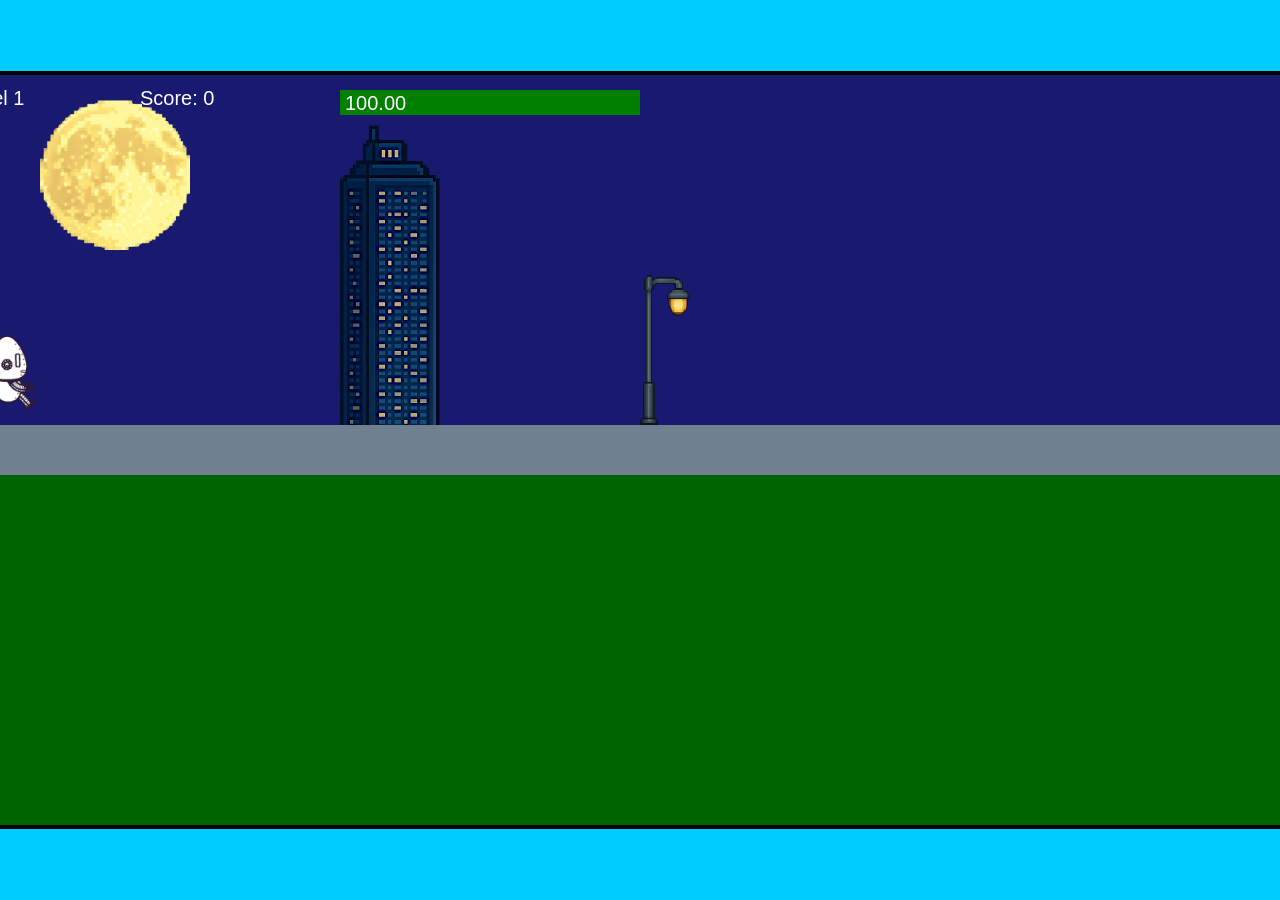
<file: fsd-projects/runtime/index.html>
<!DOCTYPE html>
<html lang="en">
  <head>
    <meta charset="UTF-8" />
    <meta name="viewport" content="width=device-width, initial-scale=1.0" />
    <title>Runtime Neo</title>
    <link rel="stylesheet" href="runtime.css" />
    <script src="https://code.jquery.com/jquery-3.1.0.js"></script>
    <script src="setup.js"></script>
    <script src="levels.js"></script>
    <script src="scenery.js"></script>
    <script src="student.js"></script>
    <script src="main.js"></script>
  </head>
  <body id="body">
    <canvas id="gameCanvas" width="1400" height="750"></canvas>
    <img id="player" src="images/halle.png" />
    <img id="projectile" src="images/projectile.png" />
    <img id="basicPlatform" src="images/interactable/basicPlatform.png" />
    <img id="spikes" src="images/interactable/spikes.png" />
    <img id="bug" src="images/interactable/bug.png" />
    <img id="healthUp" src="images/interactable/healthUp.png" />
    <img id="flag" src="images/interactable/flag.png" />
    <img id="moon" src="images/backgrounds/moon.png" />
    <img id="building" src="images/backgrounds/building.png" />
    <img id="lamp" src="images/backgrounds/lamp.png" />
  </body>
</html>
</file>
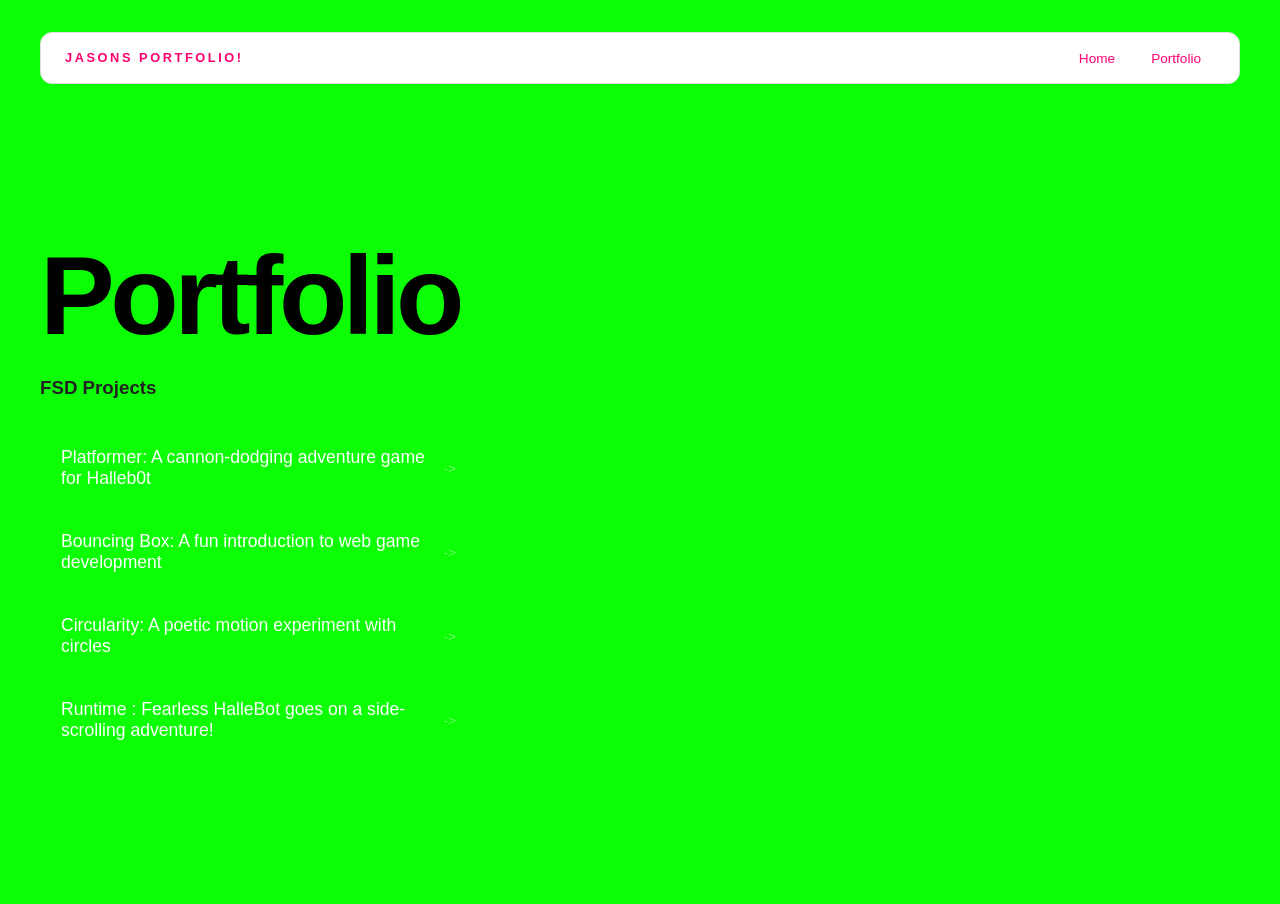
<file: portfolio.html>
<!DOCTYPE html>
<html>
  <head>
    <title>JASON PORTFOLIO</title>
    <link rel="stylesheet" href="style.css" />
  </head>

<body>
  <!-- All content goes here -->
  <div id="all-contents">
    <nav>
      <h1>Jasons Portfolio!</h1>
      <ul id="nav-ul">
        <li class="nav-li">
         <a href="index.html">Home</a>
        </li>
        <li class="nav-li">
         <a href="portfolio.html">Portfolio</a>
        </li>
      </ul>
    </nav>

    <main>
      <div class="content">
        <h1>Portfolio</h1>
        <h3>FSD Projects</h3>
        <ul id="portfolio">
          <li>
            <a href="fsd-projects/platformer/">Platformer: A cannon-dodging adventure game for Halleb0t</a>
          </li>
          <li>
            <a href="fsd-projects/bouncing-box/">Bouncing Box: A fun introduction to web game development</a>
          </li>
          <li>
            <a href="fsd-projects/circularity/">Circularity: A poetic motion experiment with circles</a>
          </li>
          <li>
            <a href="fsd-projects/runtime/">Runtime : Fearless HalleBot goes on a side-scrolling adventure!</a>
          </li>
        </ul>

        <!-- ASD Projects will go here -->

     </div>
    </main>
   </div>
  </body>
</html>
</file>
<file: fsd-projects/runtime/runtime.css>
/* runtime.css */
/* Styles for Runtime Neo auto-runner game */

img {
  display: none;
}

#gameCanvas {
  position: absolute;
  border: 4px solid #000;
  top: 50%;
  left: 50%;
  transform: translate(-50%, -50%);
}

body {
  margin: 0;
  background-color: #00ccff;
  font-family: Arial, sans-serif;
  text-align: center;
  overflow: hidden;
}
</file>
<file: style.css>
* {
  box-sizing: border-box;
}

body {
  margin: 0;
  background: #947706;
  color: #222;
  font-family: "Helvetica Neue", Arial, sans-serif;
}

#all-contents {
  max-width: 1500px;
  min-height: 100vh;
  margin: 0 auto;
  padding: 32px 40px;
}
/* New code below */
* { 
  box-sizing: border-box;
}

body {
  margin: 0;
  background: #0cff04;
  color: #222;
  font-family: "Helvetica Neue", Arial, sans-serif;
}

#all-contents {
  max-width: 1500px;
  min-height: 100vh;
  margin: 0 auto;
  padding: 32px 40px;
}
main {
display: grid;
grid-template-columns: minmax(220px, 1fr) minmax(420px, 1.6fr);
align-items: center;
min-height: calc(100vh - 160px);
gap: clamp(32px, 5vw, 80px);
}
.sidebar {
width: 100%;
}
.content {
display: flex;
flex-direction: column;
align-items: flex-start;
gap: 12px;
}
h2 {
margin: 0;
font-size: clamp(4rem, 10vw, 7rem);
line-height: 0.9;
font-weight: 900;
letter-spacing: -0.04em;
text-transform: uppercase;
color: #ff006f;
}
.content > p {
margin: 0;
color: #ffffff;
font-size: 0.9rem;
text-transform: uppercase;
letter-spacing: 0.15em;
line-height: 1.4;
}
#interests {
margin-top: 32px;
width: 100%;
}
#interests h3 {
margin: 0 0 12px;
font-size: 0.75rem;
font-weight: 700;
text-transform: uppercase;
letter-spacing: 0.2em;
color: #ffffff;
}
#interests ul {
list-style: none;
margin: 0;
padding: 0;
display: flex;
flex-wrap: wrap;
gap: 8px;
}
#interests li {
color: #ff006f;
font-size: 1rem;
font-weight: 600;
padding: 10px 20px;
background: #fff;
border: 1px solid #ff006f;
border-radius: 100px;
transition:
background 0.25s ease,
color 0.25s ease,
transform 0.25s ease;
cursor: default;
}
#interests li:hover {
background: #33ff00;
color: #fff;
border-color: #000;
transform: translateY(-2px);
}
.sidebar-img {
width: 100%;
max-width: 760px;
aspect-ratio: 3 / 4;
object-fit: cover;
display: block;
border-radius: 16px;
filter: grayscale(100%);
box-shadow: 0 8px 30px rgba(0, 0, 0, 0.12);
transition:
filter 0.4s ease,
transform 0.4s ease,
box-shadow 0.4s ease;
}
.sidebar-img:hover {
filter: grayscale(0%);
transform: translateY(-4px);
box-shadow: 0 16px 40px rgba(0, 0, 0, 0.18);
}
nav {
display: flex;
justify-content: space-between;
align-items: center;
margin-bottom: 48px;
padding: 16px 24px;
background: #fff;
border: 1px solid #e0e0e0;
border-radius: 12px;
}
nav h1 {
margin: 0;
font-size: 0.8rem;
font-weight: 700;
text-transform: uppercase;
letter-spacing: 0.2em;
color: #ff006f;
}
#nav-ul {
list-style: none;
display: flex;
gap: 8px;
margin: 0;
padding: 0;
}
.nav-li a {
color: #ff006f;
text-decoration: none;
font-size: 0.85rem;
font-weight: 500;
padding: 6px 14px;
border-radius: 8px;
transition:
background 0.25s ease,
color 0.25s ease;
}
.nav-li a:hover {
background: #ff006f;
color: #fff;
}
body {
  margin: 0;
  background: #0cff04;
  color: #222;
  font-family: "Helvetica Neue", Arial, sans-serif;
}
h1 {
margin: 0;
font-size: clamp(4rem, 10vw, 7rem);
line-height: 0.9;
font-weight: 900;
letter-spacing: -0.04em;
color: #0cff04;
}
/* Portfolio styles */
.content h1 {
color: black;
}
#portfolio {
list-style: none;
margin: 0;
padding: 0;
width: 100%;
display: flex;
flex-direction: column;
gap: 8px;
}
#portfolio li {
border-radius: 12px;
overflow: hidden;
}
#portfolio a {
display: flex;
justify-content: space-between;
align-items: center;
text-decoration: none;
color: #fff;
padding: 16px 20px;
font-size: 1.1rem;
font-weight: 500;
background: #0cff04;
border: 1px solid #0cff04;
border-radius: 12px;
transition: background 0.25s ease, color 0.25s ease, transform 0.25s ease;
}
#portfolio a:hover {
background: black;
color: #fff;
transform: translateX(4px);
}
#portfolio a::after {
content: "->";
font-size: 0.85rem;
opacity: 0.4;
transition: opacity 0.25s ease;
white-space: nowrap;
}
#portfolio a:hover::after {
opacity: 1;
}
/* responsive web design */
@media screen and (min-width: 120px) and (max-width: 1080px) {
main {
height: 100ch;
zoom: 1.5;
display: grid;
}
h1 {
font-size: 44px;
}
h2 {
font-size: 42px;
}
h3 {
font-size: 36px;
}
#all-contents {
height: 100ch;
margin: none;
}
a {
font-size: 42px;
}
.sidebar {
margin-right: 0px;
justify-content: center;
align-items: center;
}
.sidebar-img {
width: 100%;
}
p,
li {
font-size: 24px;
}
.content {
align-content: center;
justify-content: center;
}
}
</file>
